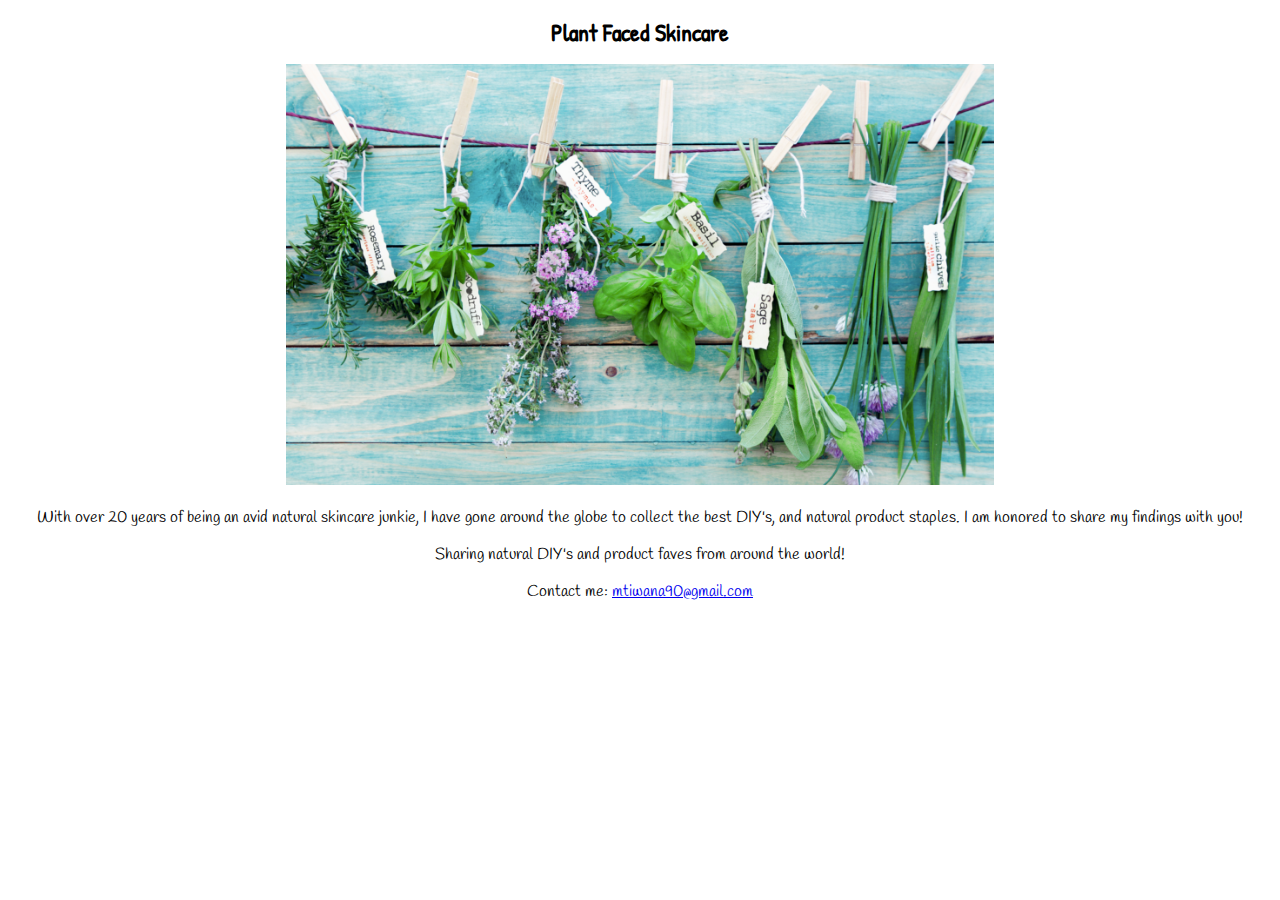
<file: unit_3/index.html>
<!DOCTYPE html>
	<html>
	<head>
		<link rel="stylesheet" type="text/css" href="css/style.css">
		<title>Plant Faced Skincare </title>
	</head>
	<body>
		<h1>Plant Faced Skincare</h1>
		<img src="images/plantfaced.png" alt="Plant Faced">
		<p> With over 20 years of being an avid natural skincare junkie, I have gone around the globe to collect the best DIY's, and natural product staples. I am honored to share my findings with you! </p> 
		<p>Sharing natural DIY's and product faves from around the world!</p>
		<p>Contact me: <a href="mailto:mtiwana90@gmail.com?Subject=Hello">mtiwana90@gmail.com</a></p>
	</body>
</html>
</file>
<file: unit_3/css/style.css>
@import url('https://fonts.googleapis.com/css?family=Handlee|Patrick+Hand');
@import url('https://fonts.googleapis.com/css?family=Neucha');
body{
	text-align: center;
	font-family: 'Handlee';
}

p{
	color: black;
}
h1{ 
	font-size: 24px;
	text-decoration: none;
	font-family: 'Patrick Hand';
}
h2{
	font-style:normal;
font-style:normal;
}
h3{
	font-weight:400;
}
</file>
